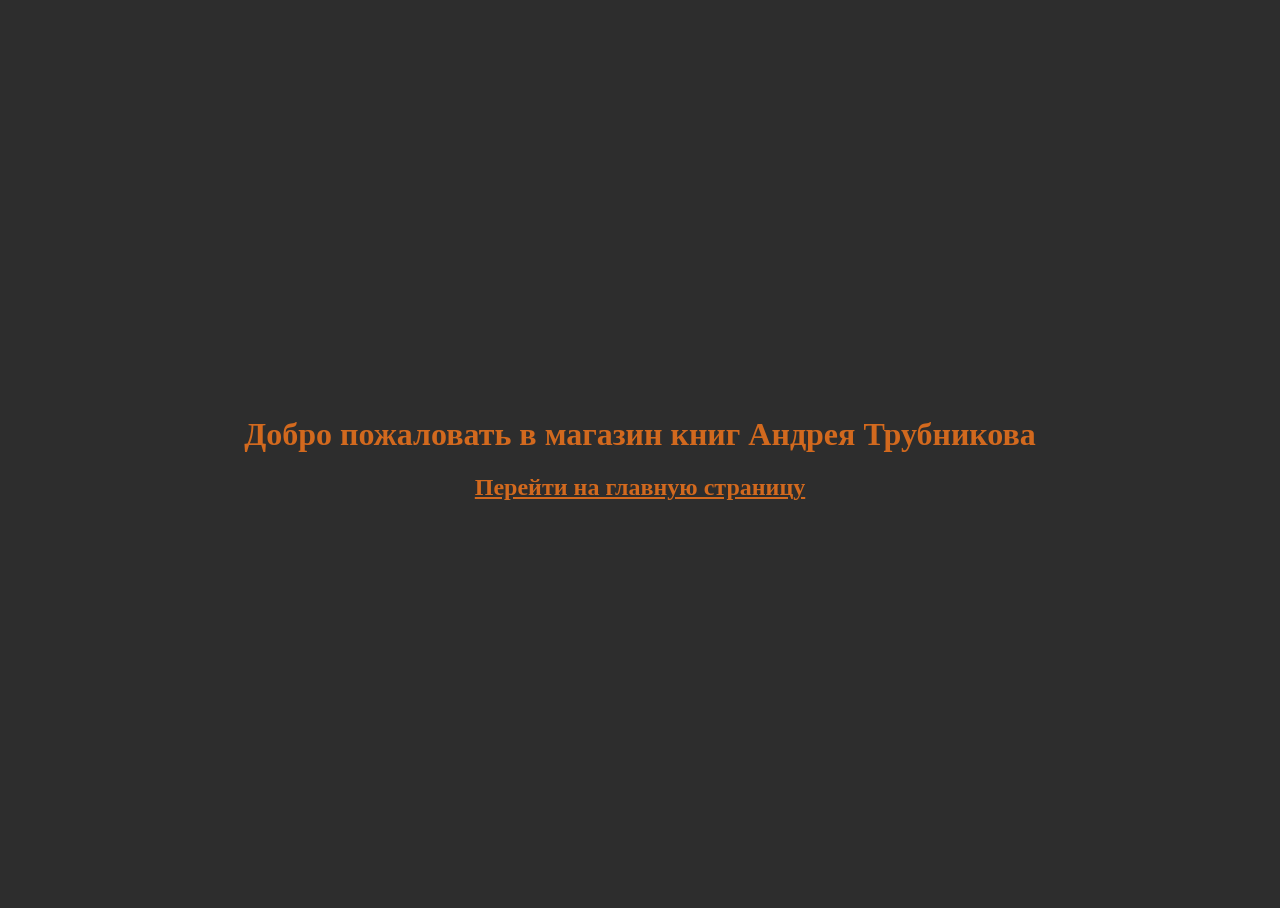
<file: src/main/webapp/index.html>
<!DOCTYPE html>
<html>
<head>
    <meta charset="UTF-8">
    <title>Hello page</title>
    <link rel="stylesheet" href="index_css.css">
</head>
<body>
<div id="hello">
    <h1>Добро пожаловать в магазин книг Андрея Трубникова</h1>
    <a href="/lab1-1.0-SNAPSHOT/main-page"><h2>Перейти на главную страницу</h2></a>
</div>
</body>
</html>
</file>
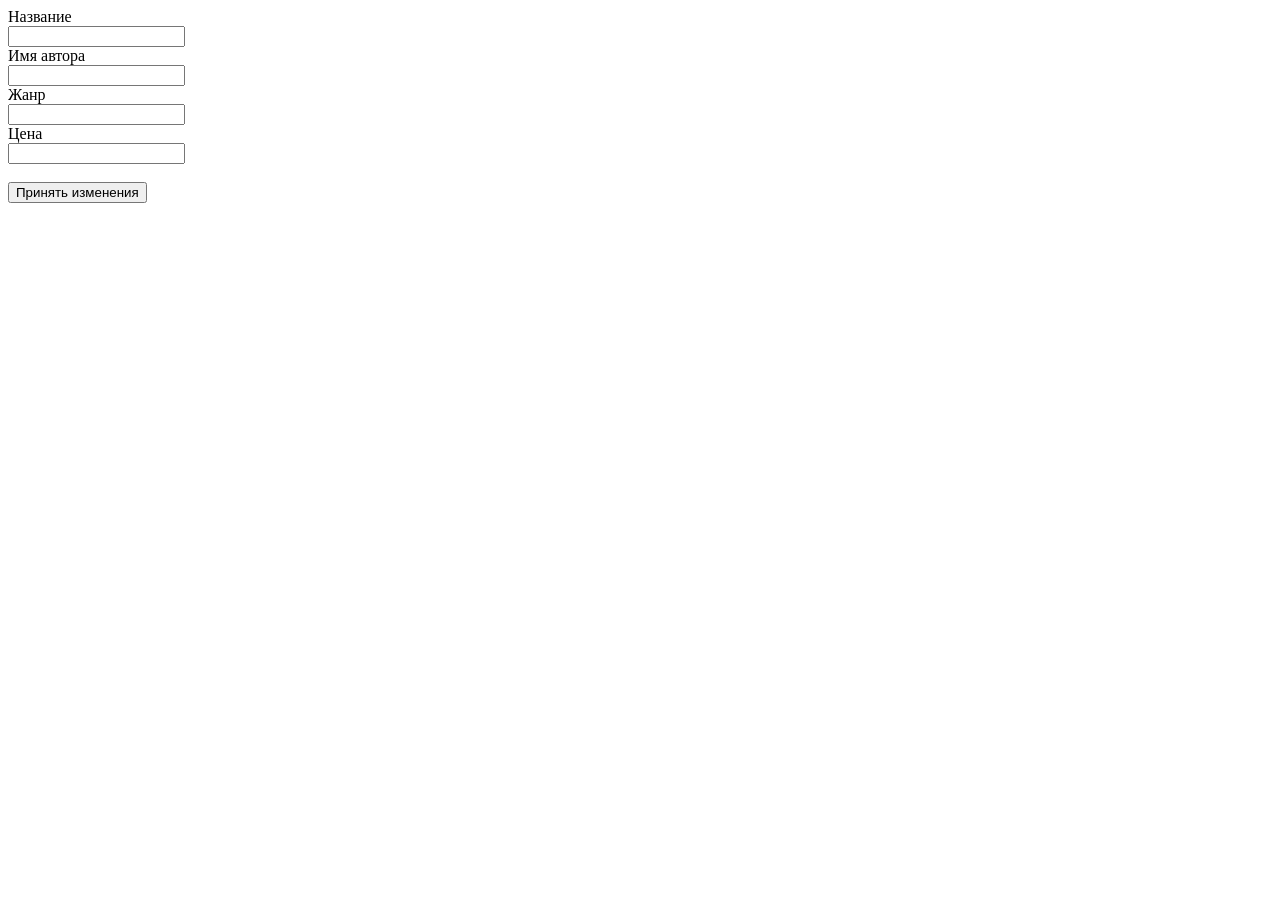
<file: src/main/webapp/book_form.html>
<!DOCTYPE html>
<html lang="en">
<head>
    <meta charset="UTF-8">
    <title>Book form</title>
</head>
<body>
<div>
  <label for="title">Название</label><br>
  <input type="text" id=title><br>
    <label for="authorName">Имя автора</label><br>
    <input type="text" id=authorName><br>
    <label for="genre">Жанр</label><br>
    <input type="text" id=genre><br>
    <label for="price">Цена</label><br>
    <input type="text" id = price><br><br>
</div>

<div>
    <button id="save_change">Принять изменения</button>
</div>

</body>
<script src="book_form_js.js"></script>
</html>
</file>
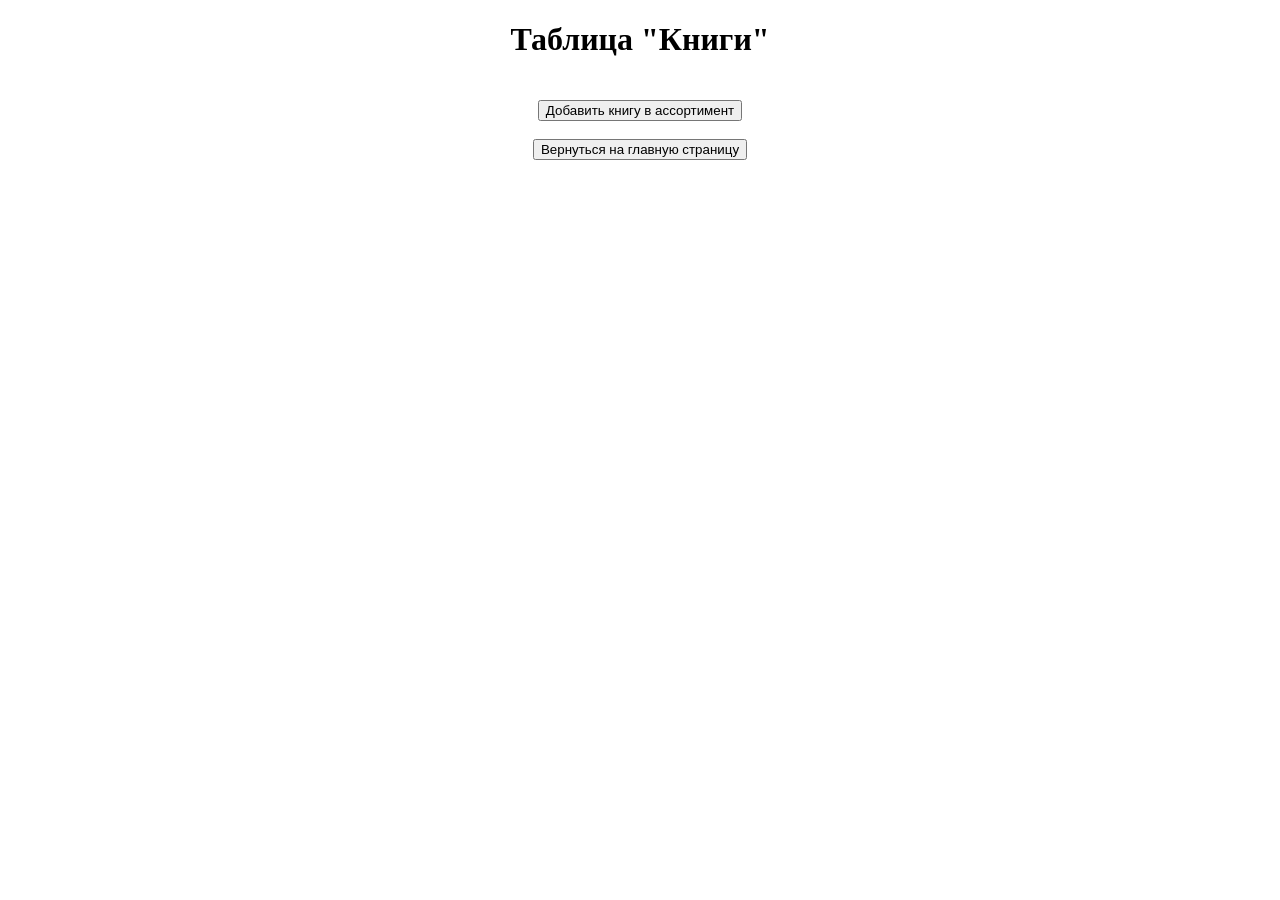
<file: src/main/webapp/books.html>
<!DOCTYPE html>
<html lang="en">
<head>
    <meta charset="UTF-8">
    <title>Books</title>
</head>
<body>
<h1>Таблица "Книги"</h1>

<div>
    <table id="books-table">
        <tbody id="books-body">
        </tbody>
    </table>
</div>
<div>
    <button id="addBook">Добавить книгу в ассортимент</button>
</div>
<br>
<div>
    <button id="returnOnMainPage">Вернуться на главную страницу</button>
</div>

</body>
<script src="books_js.js"></script>
</html>
</file>
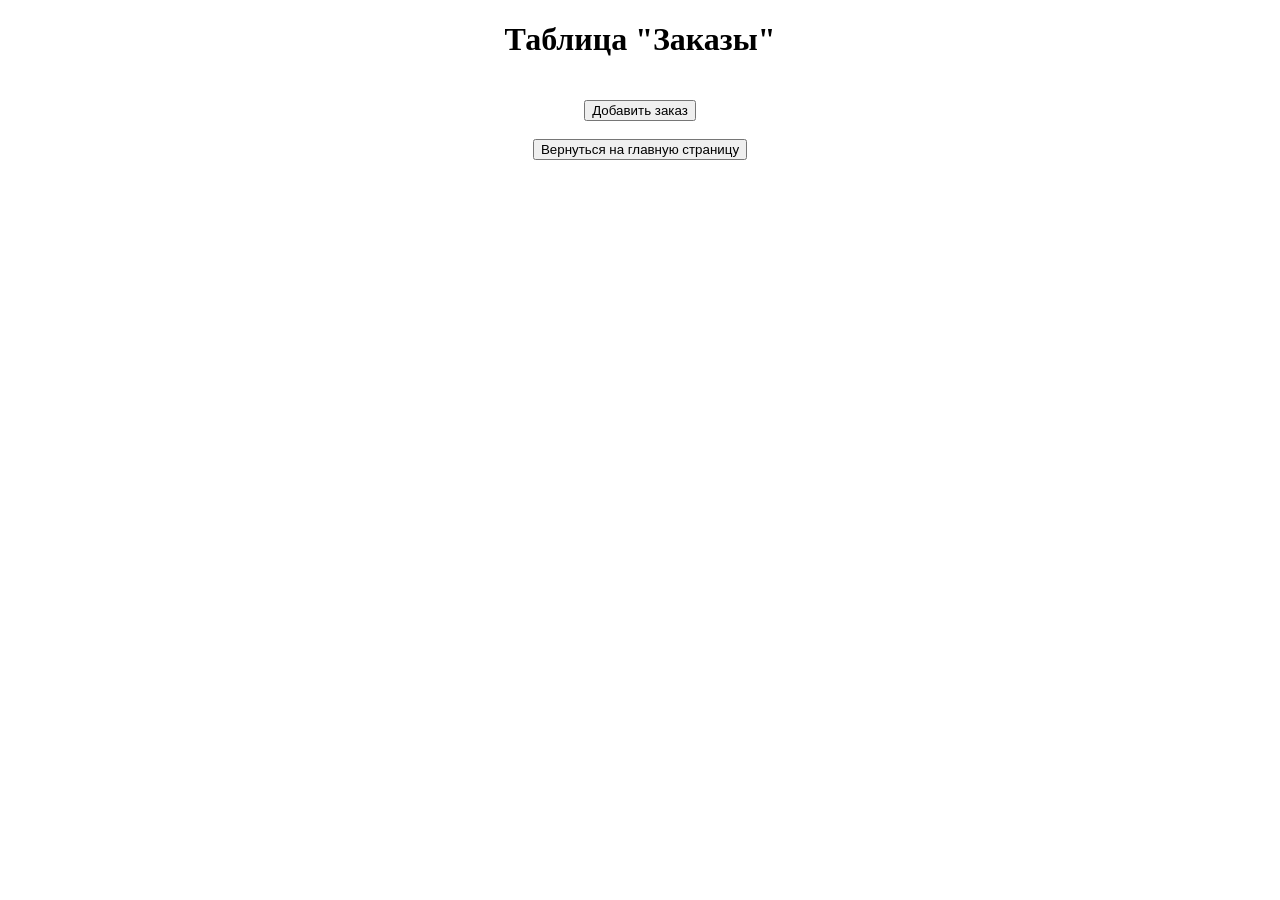
<file: src/main/webapp/buy_book.html>
<!DOCTYPE html>
<html lang="en">
<head>
    <meta charset="UTF-8">
    <title>Orders</title>
</head>
<body>
<h1>Таблица "Заказы"</h1>

<div>
  <table id="buy-books-table">
    <tbody id="buy-books-body">
    </tbody>
  </table>
</div>
<div>
  <button id="addBuyBook">Добавить заказ</button>
</div>
<br>
<div>
  <button id="returnOnMainPage">Вернуться на главную страницу</button>
</div>
<script src="buy_book_js.js"></script>
</body>
</html>
</file>
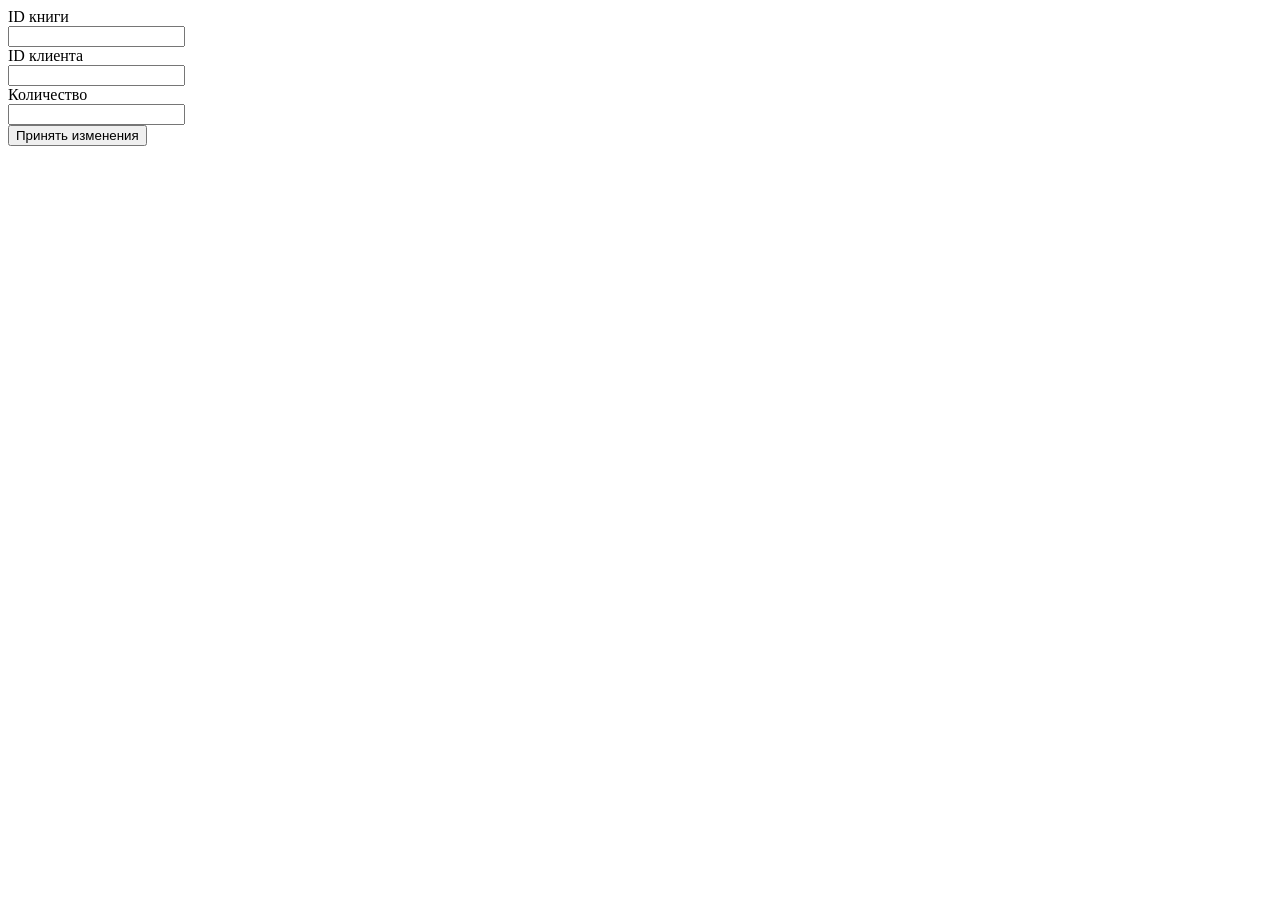
<file: src/main/webapp/buy_book_form.html>
<!DOCTYPE html>
<html lang="en">
<head>
  <meta charset="UTF-8">
  <title>Orders form</title>
</head>
<body>
<div>
  <label for="bookId">ID книги</label><br>
  <input type="text" id=bookId><br>
  <label for="clientId">ID клиента</label><br>
  <input type="text" id=clientId><br>
  <label for="amount">Количество</label><br>
  <input type="text" id=amount><br>

</div>

<div>
  <button id="save_change">Принять изменения</button>
</div>

</body>
<script src="buy_book_form_js.js"></script>
</html>
</file>
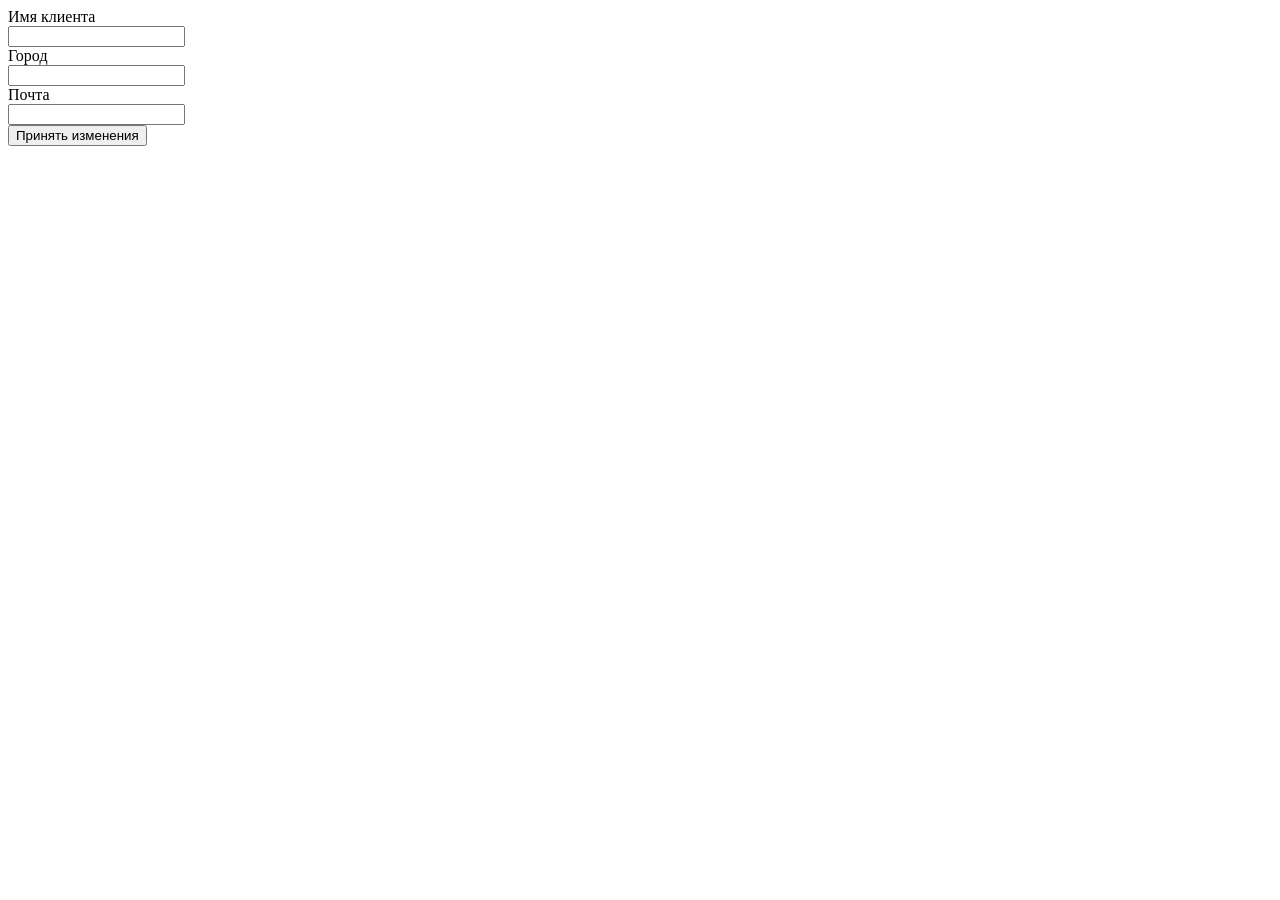
<file: src/main/webapp/client_form.html>
<!DOCTYPE html>
<html lang="en">
<head>
    <meta charset="UTF-8">
    <title>Client form</title>
</head>
<body>
<div>
  <label for="name">Имя клиента</label><br>
  <input type="text" id=name><br>
  <label for="city">Город</label><br>
  <input type="text" id=city><br>
  <label for="email">Почта</label><br>
  <input type="text" id=email><br>
</div>

<div>
  <button id="save_change">Принять изменения</button>
</div>

</body>
<script src="client_form_js.js"></script>
</html>
</file>
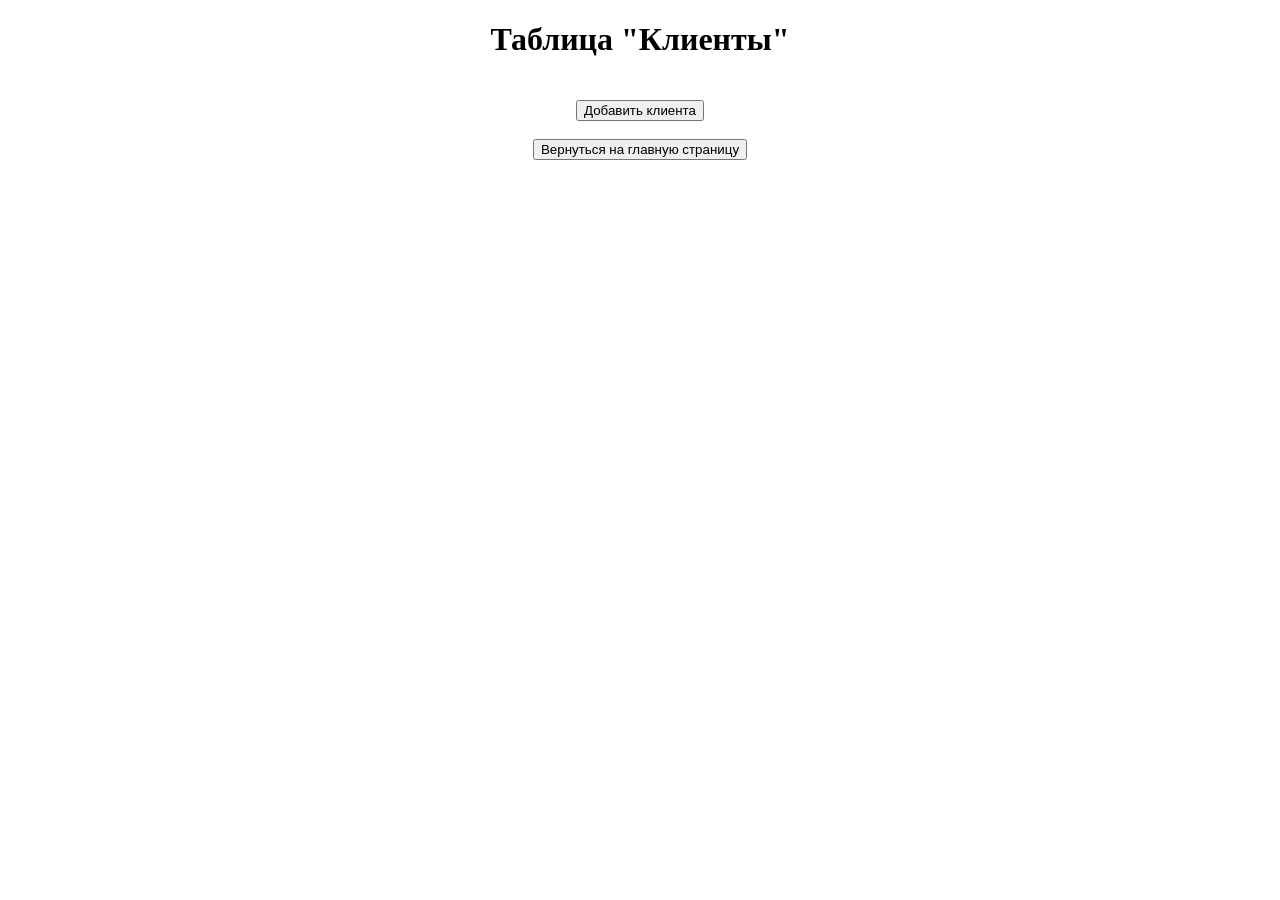
<file: src/main/webapp/clients.html>
<!DOCTYPE html>
<html lang="en">
<head>
    <meta charset="UTF-8">
    <title>Clients</title>
</head>
<body>
<h1>Таблица "Клиенты"</h1>

<div>
  <table id="clients-table">
    <tbody id="clients-body">
    </tbody>
  </table>
</div>
<div>
  <button id="addClient">Добавить клиента</button>
</div>
<br>
<div>
  <button id="returnOnMainPage">Вернуться на главную страницу</button>
</div>
<script src="clients_js.js"></script>
</body>
</html>
</file>
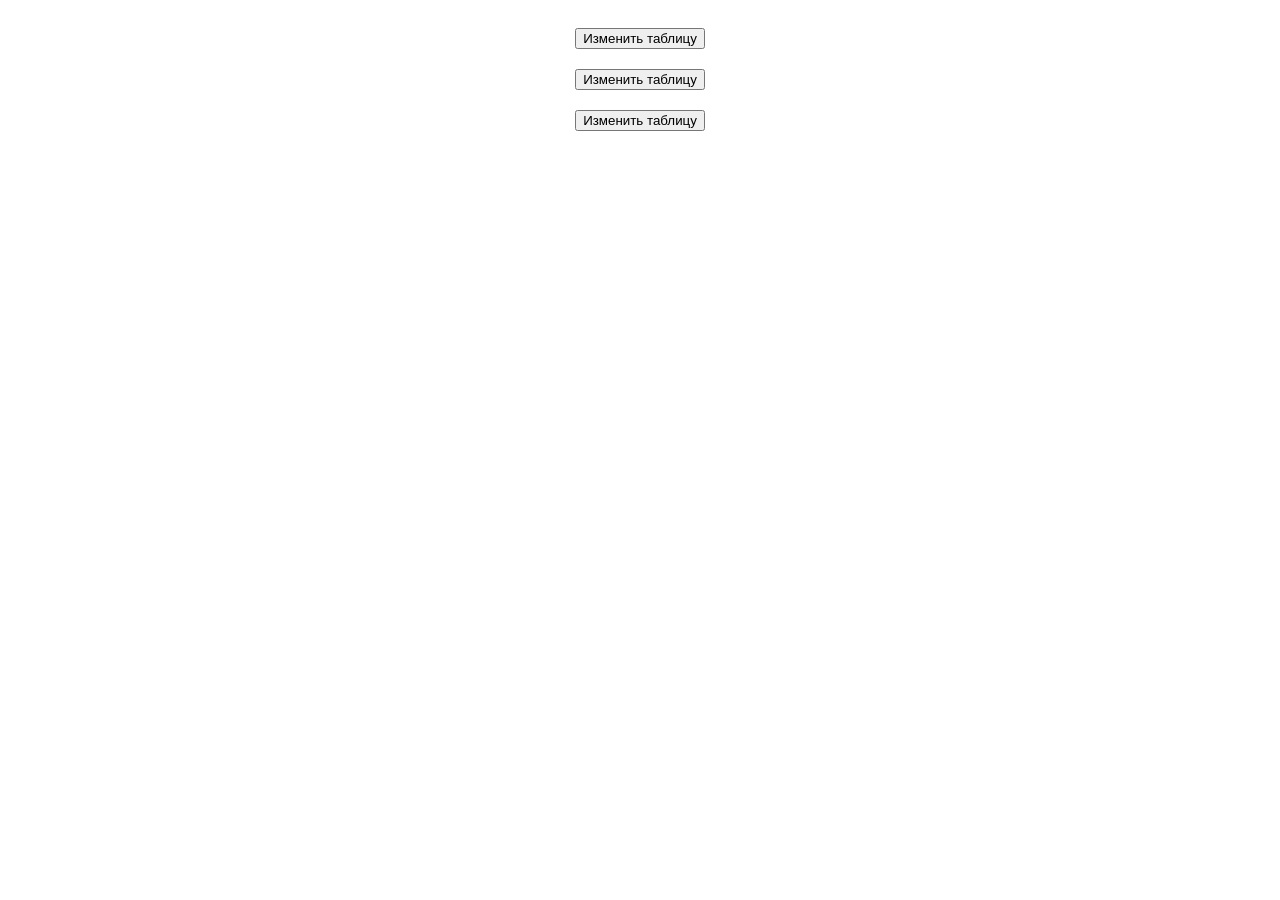
<file: src/main/webapp/main_page.html>
<!DOCTYPE html>
<html>
<head>
    <meta charset="UTF-8">
    <title>BookStore</title>
</head>
<body>
<div>
<table id="books-table">
    <tbody id="books-body">
    </tbody>
</table>
</div>
    <div>
        <button id="change_books">Изменить таблицу</button>
    </div>
<div>
<table id="clients-table">
    <tbody id="clients-body">
    </tbody>
</table>
</div>
    <div>
        <button id="change_clients">Изменить таблицу</button>
    </div>

<div>
<table id="buy-books-table">
    <tbody id="buy-books-body">
    </tbody>
</table>
</div>
    <div>
        <button id="change_buy_books">Изменить таблицу</button>
    </div>
</body>
<script src="main_page_js.js"></script>
</html>
</file>
<file: src/main/webapp/index_css.css>
body, html {
    height: 100%;
    display: grid;
    background: #2d2d2d;

}
div { /* thing to center */
    margin: auto;
    text-align: center;
    color: chocolate;
}
a{
    color: chocolate;
}
</file>
